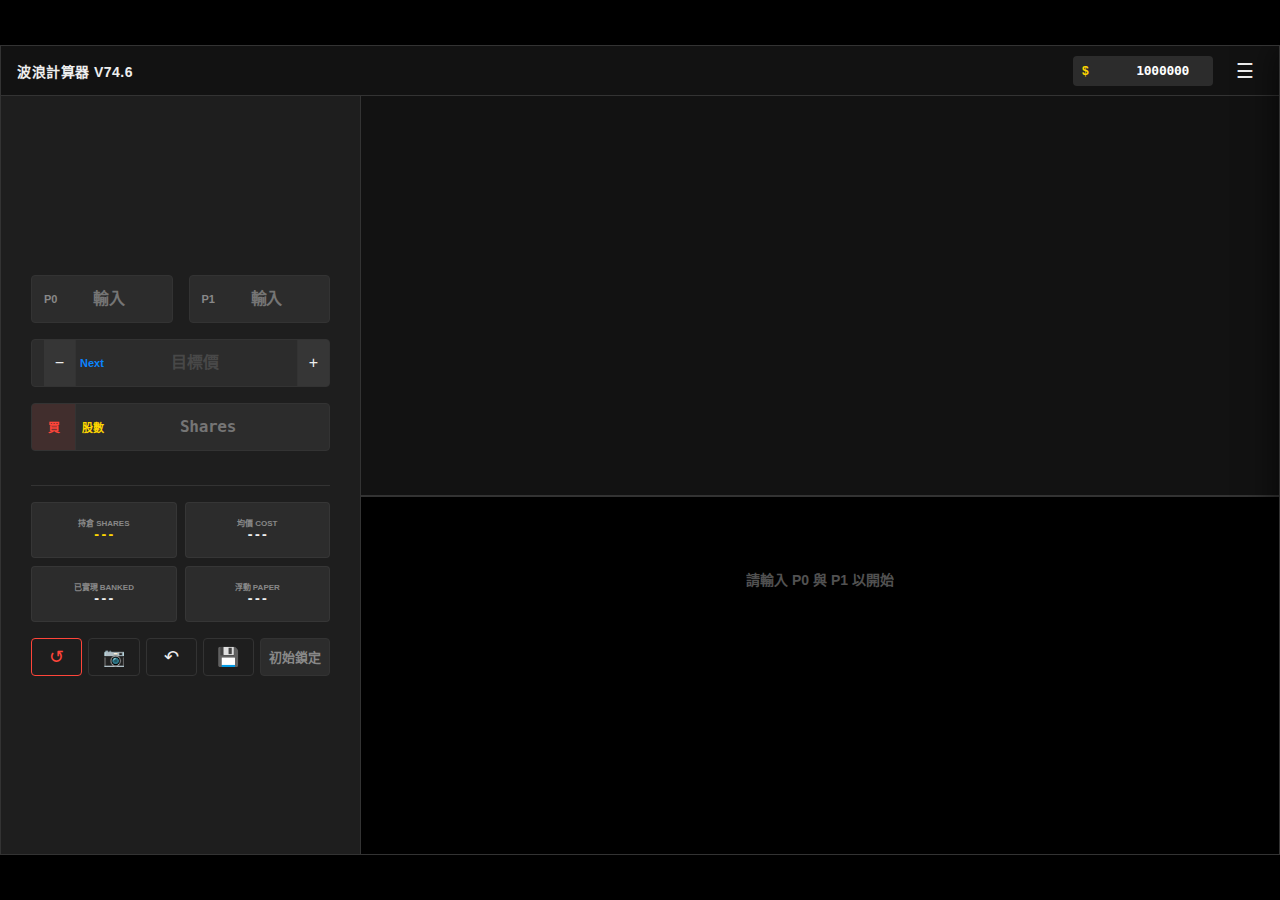
<file: index.HTML>
<!DOCTYPE html>
<html lang="zh-TW">
<head>
    <meta charset="UTF-8">
    <meta name="viewport" content="width=device-width, initial-scale=1.0, maximum-scale=1.0, user-scalable=no, viewport-fit=cover">
    <title>波浪計算器 V74.6</title>

    <link rel="manifest" href="manifest.json">
    <meta name="theme-color" content="#000000">
    <meta name="apple-mobile-web-app-capable" content="yes">
    <meta name="apple-mobile-web-app-status-bar-style" content="black-translucent">
    <link rel="apple-touch-icon" href="icon.png">

    <script src="https://html2canvas.hertzen.com/dist/html2canvas.min.js"></script>
    <link rel="stylesheet" href="style.css">
    <script src="script.js" defer></script>
</head>
<body>
    <div class="app-window">
        <div class="header">
            <div class="header-title">波浪計算器 V74.6</div>
            <div class="header-controls">
                <div class="cap-wrapper">
                    <div class="cap-input-box">
                        <span class="cap-symbol">$</span>
                        <input type="number" id="totalCap" placeholder="錢包" value="1000000" oninput="updateEst()">
                    </div>
                </div>
                <button class="hamburger-btn" onclick="toggleMenu()">☰</button>
            </div>
        </div>
        
        <div id="view-container">
            <div id="tab-home" class="workspace active">
                <div class="panel-left">
                    <div class="unified-grid">
                        <div class="input-group area-p0">
                            <div class="fine-tune-box">
                                <span class="input-prefix">P0</span>
                                <input type="number" id="vRefA" placeholder="輸入" oninput="checkInitState()">
                            </div>
                        </div>
                        <div class="input-group area-p1">
                            <div class="fine-tune-box">
                                <span class="input-prefix">P1</span>
                                <input type="number" id="vRefB" placeholder="輸入" oninput="checkInitState()">
                            </div>
                        </div>
                        <div class="input-group area-next">
                            <div class="fine-tune-box" id="box-next">
                                <button class="ft-btn" onclick="adjustVal('vNext', -10)">−</button>
                                <span class="input-prefix prefix-blue" style="margin-left:4px;">Next</span>
                                <input type="number" id="vNext" placeholder="目標價" oninput="onNextInput()" disabled>
                                <button class="ft-btn" onclick="adjustVal('vNext', 10)">+</button>
                            </div>
                        </div>
                        <div class="input-group area-trade">
                            <div class="trade-module" id="tradeModule">
                                <div class="tm-toggle is-buy" id="tradeToggle" onclick="toggleTradeMode()">買</div>
                                <div class="tm-input">
                                    <span class="input-prefix prefix-gold">股數</span>
                                    <input type="number" id="vAmt" placeholder="Shares" oninput="updateEst()">
                                </div>
                            </div>
                            <div id="estAmount" class="est-amount"></div>
                        </div>
                    </div>
                    
                    <div class="dashboard-area">
                        <div class="info-row">
                            <div class="info-card">
                                <div class="ic-label">持倉 Shares</div>
                                <div class="ic-val" style="color:var(--color-gold)" id="dispShares">---</div>
                            </div>
                            <div class="info-card">
                                <div class="ic-label">均價 Cost</div>
                                <div class="ic-val" id="dispCost">---</div>
                            </div>
                            <div class="info-card">
                                <div class="ic-label">已實現 Banked</div>
                                <div class="ic-val" id="dispRealized">---</div>
                            </div>
                            <div class="info-card">
                                <div class="ic-label">浮動 Paper</div>
                                <div class="ic-val" id="dispPL">---</div>
                            </div>
                        </div>
                        
                        <div class="btn-row">
                            <button class="btn-icon danger" onclick="resetAll()" title="全部重置">↺</button>
                            <button class="btn-icon" onclick="shareToLine()" title="截圖分享">📷</button>
                            
                            <button class="btn-icon" id="btnUndo"
                                    onmousedown="handleUndoPress()" 
                                    onmouseup="handleUndoRelease()" 
                                    onmouseleave="handleUndoRelease()"
                                    ontouchstart="handleUndoPress(event)" 
                                    ontouchend="handleUndoRelease(event)"
                                    oncontextmenu="event.preventDefault();"
                                    title="上一動">
                                ↶
                            </button>
                            <div id="historyMenu"></div>

                            <button class="btn-icon save" onclick="openSaveModal()" title="儲存行情">💾</button>
                            
                            <button id="btnLock" class="btn-main disabled" onclick="confirmNextWave()">初始鎖定</button>
                        </div>
                    </div>
                </div>
                
                <div class="panel-right">
                    <div id="chart-container">
                        <svg id="waveChart" preserveAspectRatio="none">
                            <defs>
                                <linearGradient id="chartGradient" x1="0" x2="0" y1="0" y2="1">
                                    <stop offset="0%" stop-color="var(--chart-grad-start)"/>
                                    <stop offset="100%" stop-color="var(--chart-grad-stop)"/>
                                </linearGradient>
                            </defs>
                            <g id="gridGroup"></g>
                            <g id="zoneGroup"></g>
                            <line id="costLine" class="cost-line" x1="0" y1="0" x2="0" y2="0" style="display:none;" />
                            <text id="costText" class="cost-text" x="0" y="0" style="display:none;"></text>
                            <line id="limitLine" class="limit-line" x1="0" y1="0" x2="0" y2="0" style="display:none;" />
                            <text id="limitText" class="limit-text" x="0" y="0" style="display:none;"></text>
                            <path id="waveArea" class="chart-area" d="" />
                            <path id="wavePath" class="chart-line" d="" />
                            <path id="waveGhost" class="chart-line" style="stroke-dasharray:4 4; opacity:0.5;" d="" />
                            <g id="dotsGroup"></g>
                            <g id="chartOverlayGroup" style="pointer-events:none;"></g>
                            <g id="crosshairGroup" style="display:none;">
                                <line id="crosshairH" class="crosshair-line" x1="0" y1="0" x2="0" y2="0"/>
                                <line id="crosshairV" class="crosshair-line" x1="0" y1="0" x2="0" y2="0"/>
                                <rect id="tooltipBox" class="tooltip-box" rx="4" width="0" height="0" />
                                <text id="tooltipText" class="tooltip-text" x="0" y="0" text-anchor="middle"></text>
                                <text id="tapHint" class="tap-hint" x="0" y="0" text-anchor="end">點擊設定價格</text>
                            </g>
                        </svg>
                    </div>
                    
                    <div id="header-static">
                        <div class="smart-header" id="smartHeader" style="display:none;">
                            <div style="display:flex; align-items:center;">
                                <button class="chart-toggle-btn" onclick="toggleChartVisibility()">◓</button>
                                <div class="sh-title" id="headerTitle"></div>
                            </div>
                            <div style="display:flex; align-items:center;">
                                <button class="filter-toggle active" id="btnFilter" onclick="toggleFilterMode()">⚡ 只看強區</button>
                                <button class="sh-toggle" id="headerToggle" onclick="toggleDirection()">切換 ⇄</button>
                            </div>
                        </div>
                    </div>
                    
                    <div id="list-scroll">
                        <div id="list">
                            <div style="text-align:center; margin-top:60px; color:var(--text-sub); font-size:14px; font-weight:700; opacity:0.6;">
                                請輸入 P0 與 P1 以開始
                            </div>
                        </div>
                    </div>
                </div>
            </div>

            <div id="tab-ext" class="page-content">
                <div style="padding:16px 20px; font-size:18px; font-weight:700; border-bottom:1px solid var(--border);">歷史行情紀錄</div>
                
                <div class="backup-controls">
                    <button class="btn-backup" onclick="exportJSON()">
                        <span>📤</span> 匯出備份
                    </button>
                    <button class="btn-backup" onclick="triggerImport()">
                        <span>📥</span> 匯入還原
                    </button>
                    <input type="file" id="importFile" accept=".json" style="display:none" onchange="handleImport(this)">
                </div>

                <div id="historyList" class="history-list-container">
                    <div style="text-align:center; margin-top:40px; color:var(--text-sub); width:100%; grid-column: 1/-1;">
                        尚未儲存任何行情
                    </div>
                </div>
            </div>
        </div>

        <div class="drawer-overlay" id="drawerOverlay" onclick="toggleMenu()"></div>
        <div class="nav-drawer" id="navDrawer">
            <div class="drawer-header">導航選單</div>
            <div class="drawer-item active" id="menu-home" onclick="switchTab('home')">
                <span>📊</span> 戰情主控
            </div>
            <div class="drawer-item" id="menu-ext" onclick="switchTab('ext')">
                <span>📂</span> 歷史行情
            </div>
            <div class="drawer-divider"></div>
            <div class="drawer-item" onclick="toggleTheme(); toggleMenu()">
                <span>🌓</span> 切換主題
            </div>
        </div>

        <div class="modal-overlay" id="saveModal">
            <div class="modal-card">
                <div class="modal-title">儲存行情</div>
                <div class="modal-input-group">
                    <span class="modal-label">股號 / 名稱</span>
                    <input type="text" id="saveSymbol" class="modal-input" placeholder="例如: 2330 台積電">
                </div>
                <div class="modal-input-group">
                    <span class="modal-label">起始日期</span>
                    <input type="date" id="saveStart" class="modal-input">
                </div>
                <div class="modal-input-group">
                    <span class="modal-label">終點日期</span>
                    <input type="date" id="saveEnd" class="modal-input">
                </div>
                <div class="modal-btn-row">
                    <button class="modal-btn btn-cancel" onclick="closeSaveModal()">取消</button>
                    <button class="modal-btn btn-confirm" onclick="saveRecord()">確認儲存</button>
                </div>
            </div>
        </div>
    </div>

    <script>
        if ('serviceWorker' in navigator) {
            window.addEventListener('load', () => {
                navigator.serviceWorker.register('./sw.js')
                    .then(reg => console.log('PWA Service Worker 註冊成功', reg.scope))
                    .catch(err => console.log('PWA 註冊失敗:', err));
            });
        }
    </script>
</body>
</html>
</file>
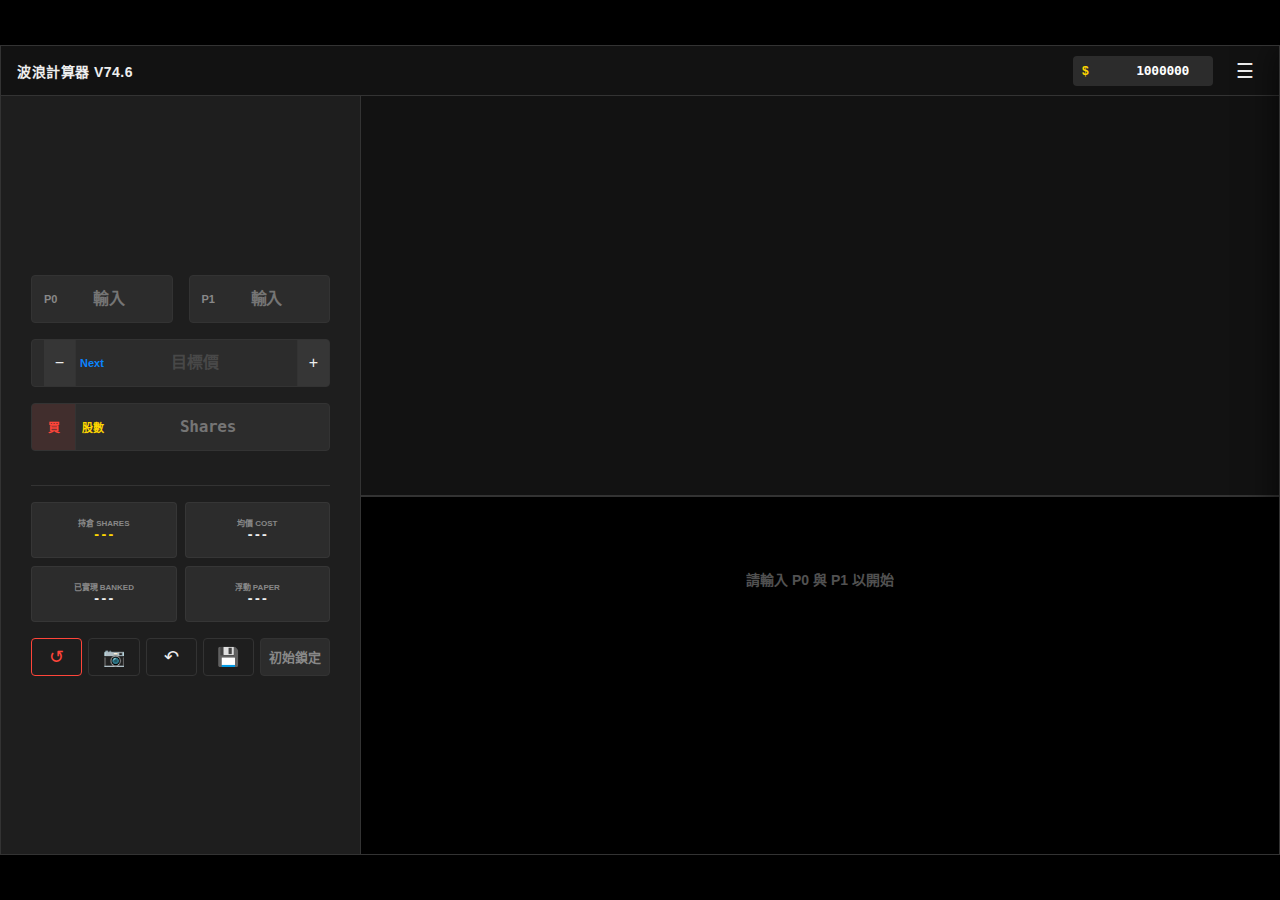
<file: index.html>
<!DOCTYPE html>
<html lang="zh-TW">
<head>
    <meta charset="UTF-8">
    <meta name="viewport" content="width=device-width, initial-scale=1.0, maximum-scale=1.0, user-scalable=no, viewport-fit=cover">
    <title>波浪計算器 V74.6</title>

    <link rel="manifest" href="manifest.json">
    <meta name="theme-color" content="#000000">
    <meta name="apple-mobile-web-app-capable" content="yes">
    <meta name="apple-mobile-web-app-status-bar-style" content="black-translucent">
    <link rel="apple-touch-icon" href="icon.png">

    <script src="https://html2canvas.hertzen.com/dist/html2canvas.min.js"></script>
    <link rel="stylesheet" href="style.css">
    <script src="script.js" defer></script>
</head>
<body>
    <div class="app-window">
        <div class="header">
            <div class="header-title">波浪計算器 V74.6</div>
            <div class="header-controls">
                <div class="cap-wrapper">
                    <div class="cap-input-box">
                        <span class="cap-symbol">$</span>
                        <input type="number" id="totalCap" placeholder="錢包" value="1000000" oninput="updateEst()">
                    </div>
                </div>
                <button class="hamburger-btn" onclick="toggleMenu()">☰</button>
            </div>
        </div>
        
        <div id="view-container">
            <div id="tab-home" class="workspace active">
                <div class="panel-left">
                    <div class="unified-grid">
                        <div class="input-group area-p0">
                            <div class="fine-tune-box">
                                <span class="input-prefix">P0</span>
                                <input type="number" id="vRefA" placeholder="輸入" oninput="checkInitState()">
                            </div>
                        </div>
                        <div class="input-group area-p1">
                            <div class="fine-tune-box">
                                <span class="input-prefix">P1</span>
                                <input type="number" id="vRefB" placeholder="輸入" oninput="checkInitState()">
                            </div>
                        </div>
                        <div class="input-group area-next">
                            <div class="fine-tune-box" id="box-next">
                                <button class="ft-btn" onclick="adjustVal('vNext', -10)">−</button>
                                <span class="input-prefix prefix-blue" style="margin-left:4px;">Next</span>
                                <input type="number" id="vNext" placeholder="目標價" oninput="onNextInput()" disabled>
                                <button class="ft-btn" onclick="adjustVal('vNext', 10)">+</button>
                            </div>
                        </div>
                        <div class="input-group area-trade">
                            <div class="trade-module" id="tradeModule">
                                <div class="tm-toggle is-buy" id="tradeToggle" onclick="toggleTradeMode()">買</div>
                                <div class="tm-input">
                                    <span class="input-prefix prefix-gold">股數</span>
                                    <input type="number" id="vAmt" placeholder="Shares" oninput="updateEst()">
                                </div>
                            </div>
                            <div id="estAmount" class="est-amount"></div>
                        </div>
                    </div>
                    
                    <div class="dashboard-area">
                        <div class="info-row">
                            <div class="info-card">
                                <div class="ic-label">持倉 Shares</div>
                                <div class="ic-val" style="color:var(--color-gold)" id="dispShares">---</div>
                            </div>
                            <div class="info-card">
                                <div class="ic-label">均價 Cost</div>
                                <div class="ic-val" id="dispCost">---</div>
                            </div>
                            <div class="info-card">
                                <div class="ic-label">已實現 Banked</div>
                                <div class="ic-val" id="dispRealized">---</div>
                            </div>
                            <div class="info-card">
                                <div class="ic-label">浮動 Paper</div>
                                <div class="ic-val" id="dispPL">---</div>
                            </div>
                        </div>
                        
                        <div class="btn-row">
                            <button class="btn-icon danger" onclick="resetAll()" title="全部重置">↺</button>
                            <button class="btn-icon" onclick="shareToLine()" title="截圖分享">📷</button>
                            
                            <button class="btn-icon" id="btnUndo"
                                    onmousedown="handleUndoPress()" 
                                    onmouseup="handleUndoRelease()" 
                                    onmouseleave="handleUndoRelease()"
                                    ontouchstart="handleUndoPress(event)" 
                                    ontouchend="handleUndoRelease(event)"
                                    oncontextmenu="event.preventDefault();"
                                    title="上一動">
                                ↶
                            </button>
                            <div id="historyMenu"></div>

                            <button class="btn-icon save" onclick="openSaveModal()" title="儲存行情">💾</button>
                            
                            <button id="btnLock" class="btn-main disabled" onclick="confirmNextWave()">初始鎖定</button>
                        </div>
                    </div>
                </div>
                
                <div class="panel-right">
                    <div id="chart-container">
                        <svg id="waveChart" preserveAspectRatio="none">
                            <defs>
                                <linearGradient id="chartGradient" x1="0" x2="0" y1="0" y2="1">
                                    <stop offset="0%" stop-color="var(--chart-grad-start)"/>
                                    <stop offset="100%" stop-color="var(--chart-grad-stop)"/>
                                </linearGradient>
                            </defs>
                            <g id="gridGroup"></g>
                            <g id="zoneGroup"></g>
                            <line id="costLine" class="cost-line" x1="0" y1="0" x2="0" y2="0" style="display:none;" />
                            <text id="costText" class="cost-text" x="0" y="0" style="display:none;"></text>
                            <line id="limitLine" class="limit-line" x1="0" y1="0" x2="0" y2="0" style="display:none;" />
                            <text id="limitText" class="limit-text" x="0" y="0" style="display:none;"></text>
                            <path id="waveArea" class="chart-area" d="" />
                            <path id="wavePath" class="chart-line" d="" />
                            <path id="waveGhost" class="chart-line" style="stroke-dasharray:4 4; opacity:0.5;" d="" />
                            <g id="dotsGroup"></g>
                            <g id="chartOverlayGroup" style="pointer-events:none;"></g>
                            <g id="crosshairGroup" style="display:none;">
                                <line id="crosshairH" class="crosshair-line" x1="0" y1="0" x2="0" y2="0"/>
                                <line id="crosshairV" class="crosshair-line" x1="0" y1="0" x2="0" y2="0"/>
                                <rect id="tooltipBox" class="tooltip-box" rx="4" width="0" height="0" />
                                <text id="tooltipText" class="tooltip-text" x="0" y="0" text-anchor="middle"></text>
                                <text id="tapHint" class="tap-hint" x="0" y="0" text-anchor="end">點擊設定價格</text>
                            </g>
                        </svg>
                    </div>
                    
                    <div id="header-static">
                        <div class="smart-header" id="smartHeader" style="display:none;">
                            <div style="display:flex; align-items:center;">
                                <button class="chart-toggle-btn" onclick="toggleChartVisibility()">◓</button>
                                <div class="sh-title" id="headerTitle"></div>
                            </div>
                            <div style="display:flex; align-items:center;">
                                <button class="filter-toggle active" id="btnFilter" onclick="toggleFilterMode()">⚡ 只看強區</button>
                                <button class="sh-toggle" id="headerToggle" onclick="toggleDirection()">切換 ⇄</button>
                            </div>
                        </div>
                    </div>
                    
                    <div id="list-scroll">
                        <div id="list">
                            <div style="text-align:center; margin-top:60px; color:var(--text-sub); font-size:14px; font-weight:700; opacity:0.6;">
                                請輸入 P0 與 P1 以開始
                            </div>
                        </div>
                    </div>
                </div>
            </div>

            <div id="tab-ext" class="page-content">
                <div style="padding:16px 20px; font-size:18px; font-weight:700; border-bottom:1px solid var(--border);">歷史行情紀錄</div>
                
                <div class="backup-controls">
                    <button class="btn-backup" onclick="exportJSON()">
                        <span>📤</span> 匯出備份
                    </button>
                    <button class="btn-backup" onclick="triggerImport()">
                        <span>📥</span> 匯入還原
                    </button>
                    <input type="file" id="importFile" accept=".json" style="display:none" onchange="handleImport(this)">
                </div>

                <div id="historyList" class="history-list-container">
                    <div style="text-align:center; margin-top:40px; color:var(--text-sub); width:100%; grid-column: 1/-1;">
                        尚未儲存任何行情
                    </div>
                </div>
            </div>
        </div>

        <div class="drawer-overlay" id="drawerOverlay" onclick="toggleMenu()"></div>
        <div class="nav-drawer" id="navDrawer">
            <div class="drawer-header">導航選單</div>
            <div class="drawer-item active" id="menu-home" onclick="switchTab('home')">
                <span>📊</span> 戰情主控
            </div>
            <div class="drawer-item" id="menu-ext" onclick="switchTab('ext')">
                <span>📂</span> 歷史行情
            </div>
            <div class="drawer-divider"></div>
            <div class="drawer-item" onclick="toggleTheme(); toggleMenu()">
                <span>🌓</span> 切換主題
            </div>
        </div>

        <div class="modal-overlay" id="saveModal">
            <div class="modal-card">
                <div class="modal-title">儲存行情</div>
                <div class="modal-input-group">
                    <span class="modal-label">股號 / 名稱</span>
                    <input type="text" id="saveSymbol" class="modal-input" placeholder="例如: 2330 台積電">
                </div>
                <div class="modal-input-group">
                    <span class="modal-label">起始日期</span>
                    <input type="date" id="saveStart" class="modal-input">
                </div>
                <div class="modal-input-group">
                    <span class="modal-label">終點日期</span>
                    <input type="date" id="saveEnd" class="modal-input">
                </div>
                <div class="modal-btn-row">
                    <button class="modal-btn btn-cancel" onclick="closeSaveModal()">取消</button>
                    <button class="modal-btn btn-confirm" onclick="saveRecord()">確認儲存</button>
                </div>
            </div>
        </div>
    </div>

    <script>
        if ('serviceWorker' in navigator) {
            window.addEventListener('load', () => {
                navigator.serviceWorker.register('./sw.js')
                    .then(reg => console.log('PWA Service Worker 註冊成功', reg.scope))
                    .catch(err => console.log('PWA 註冊失敗:', err));
            });
        }
    </script>
</body>

</html>
</file>
<file: style.css>
:root {
    --bg-outer: #000000; --bg-inner: #121212; --bg-panel: #1e1e1e; --bg-drawer: #1a1a1a;
    --text-main: #eeeeee; --text-sub: #888888; --border: #333333;
    --card-bg: #1e1e1e; --input-bg: #2c2c2c; --input-text: #ffffff;
    --color-gold: #ffd700; --color-red: #ff453a; --color-green: #30d158; --color-blue: #0a84ff;
    --color-cost: #00d2ff; --color-lightblue: #64d2ff; --color-purple: #bf5af2;
    --tag-bg: #333333; --chart-grad-start: rgba(10, 132, 255, 0.25); --chart-grad-stop: rgba(10, 132, 255, 0);
    --safe-top: env(safe-area-inset-top); --safe-bottom: env(safe-area-inset-bottom);
    --input-h-mobile: 40px; --input-h-desktop: 48px; --chart-h-mobile: 185px; --chart-h-desktop: 400px;
}
body.light-theme {
    --bg-outer: #f2f2f7; --bg-inner: #ffffff; --bg-panel: #ffffff; --bg-drawer: #ffffff;
    --text-main: #000000; --text-sub: #666666; --border: #e4e4e9; --card-bg: #ffffff;
    --input-bg: #f2f2f7; --input-text: #000000; --color-gold: #c58f00; --color-red: #d70015;
    --color-green: #00882b; --color-blue: #0055ff; --color-cost: #007aff;
    --color-lightblue: #0091d5; --color-purple: #a53cc1; --tag-bg: #f5f5f7;
    --chart-grad-start: rgba(0, 85, 255, 0.15); --chart-grad-stop: rgba(0, 85, 255, 0);
}
::-webkit-scrollbar { display: none; }
* { -ms-overflow-style: none; scrollbar-width: none; box-sizing: border-box; -webkit-tap-highlight-color: transparent; font-family: -apple-system, BlinkMacSystemFont, "Segoe UI", Roboto, Helvetica, Arial, sans-serif; }
body { background-color: var(--bg-outer); color: var(--text-main); margin: 0; height: 100dvh; width: 100vw; display: flex; justify-content: center; overflow: hidden; }
.app-window { width: 100%; height: 100%; background: var(--bg-inner); display: flex; flex-direction: column; overflow: hidden; position: relative; }
@media (min-width: 1024px) { .app-window { width: 1280px; height: 90vh; border: 1px solid var(--border); border-radius: 0; margin-top: 5vh; box-shadow: 0 20px 60px rgba(0,0,0,0.3); } }
.header { flex: 0 0 auto; background: var(--bg-inner); border-bottom: 1px solid var(--border); padding: 8px 16px; padding-top: max(8px, var(--safe-top)); display: flex; justify-content: space-between; align-items: center; z-index: 50; height: 50px; }
.header-title { font-size: 14px; font-weight: 700; color: var(--text-main); letter-spacing: 0.5px; white-space: nowrap; text-transform: uppercase; }
.header-controls { display: flex; align-items: center; gap: 10px; flex: 1; justify-content: flex-end; }
.cap-input-box { display: flex; align-items: center; background: var(--input-bg); border-radius: 4px; padding: 0 8px; height: 30px; width: 140px; border: 1px solid transparent; }
.cap-input-box:focus-within { border-color: var(--color-gold); background: var(--bg-inner); }
.cap-symbol { font-size: 12px; color: var(--color-gold); margin-right: 4px; font-weight: 700; }
#totalCap { font-size: 13px; text-align: right; padding: 0; height: 100%; font-weight: 600; font-family: monospace; width: 100%; }
.hamburger-btn { background: transparent; border: none; color: var(--text-main); width: 36px; height: 36px; display: flex; align-items: center; justify-content: center; cursor: pointer; font-size: 20px; padding: 0; margin-left: 4px; }
.drawer-overlay { position: absolute; top: 0; left: 0; width: 100%; height: 100%; background: rgba(0,0,0,0.5); backdrop-filter: blur(2px); z-index: 900; opacity: 0; pointer-events: none; transition: opacity 0.3s ease; }
.drawer-overlay.open { opacity: 1; pointer-events: auto; }
.nav-drawer { position: absolute; top: 0; right: 0; width: 240px; height: 100%; background: var(--bg-drawer); border-left: 1px solid var(--border); z-index: 1000; transform: translateX(100%); transition: transform 0.3s cubic-bezier(0.25, 1, 0.5, 1); padding: calc(var(--safe-top) + 20px) 0 calc(var(--safe-bottom) + 20px) 0; display: flex; flex-direction: column; box-shadow: -5px 0 30px rgba(0,0,0,0.5); }
.nav-drawer.open { transform: translateX(0); }
.drawer-header { padding: 0 20px 20px 20px; border-bottom: 1px solid var(--border); margin-bottom: 10px; color: var(--text-sub); font-size: 11px; font-weight: 700; letter-spacing: 1px; text-transform: uppercase; }
.drawer-item { padding: 16px 20px; display: flex; align-items: center; gap: 12px; color: var(--text-main); font-size: 15px; font-weight: 600; cursor: pointer; transition: background 0.2s; border-left: 3px solid transparent; }
.drawer-item.active { background: var(--tag-bg); border-left-color: var(--color-blue); color: var(--color-blue); }
.drawer-divider { height: 1px; background: var(--border); margin: 10px 20px; }
#view-container { flex: 1; display: flex; flex-direction: column; overflow: hidden; position: relative; width: 100%; }
.workspace { flex: 1; display: none; flex-direction: column; overflow: hidden; width: 100%; height: 100%; }
.workspace.active { display: flex; }
@media (min-width: 1024px) { .workspace { flex-direction: row; align-items: stretch; } }
.page-content { flex: 1; display: none; flex-direction: column; background: var(--bg-panel); overflow-y: auto; padding: 0; color: var(--text-main); animation: fadeIn 0.3s ease; }
.page-content.active { display: flex; }
@keyframes fadeIn { from { opacity: 0; transform: translateY(5px); } to { opacity: 1; transform: translateY(0); } }
.panel-left { flex: 0 0 auto; padding: 10px 12px; background: var(--bg-inner); border-bottom: 1px solid var(--border); z-index: 40; display: flex; flex-direction: column; gap: 8px; }
@media (min-width: 1024px) { .panel-left { width: 360px; border-bottom: none; border-right: 1px solid var(--border); padding: 30px; height: 100%; background: var(--bg-panel); justify-content: center; gap: 24px; } }
.unified-grid { display: grid; gap: 8px; grid-template-columns: 1fr 1fr; grid-template-areas: "area-p0 area-p1" "area-next area-trade"; }
@media (min-width: 1024px) { .unified-grid { gap: 16px; grid-template-areas: "area-p0 area-p1" "area-next area-next" "area-trade area-trade"; } }
.area-p0 { grid-area: area-p0; } .area-p1 { grid-area: area-p1; } .area-next { grid-area: area-next; } .area-trade { grid-area: area-trade; }
.fine-tune-box { display: flex; align-items: center; background: var(--input-bg); border-radius: 4px; overflow: hidden; width: 100%; height: var(--input-h-mobile); border: 1px solid transparent; padding-left: 8px; }
.fine-tune-box:focus-within { background: var(--bg-inner); border-color: var(--color-blue); }
@media (min-width: 1024px) { .fine-tune-box { height: var(--input-h-desktop); border-radius: 4px; border: 1px solid var(--border); padding-left: 12px; } }
.input-prefix { font-size: 11px; font-weight: 700; color: var(--text-sub); margin-right: 4px; white-space: nowrap; user-select: none; }
.prefix-blue { color: var(--color-blue); } .prefix-gold { color: var(--color-gold); }
.ft-btn { background: rgba(255,255,255,0.05); color: var(--text-main); border: none; width: 32px; height: 100%; font-weight: 500; cursor: pointer; font-size: 16px; padding: 0; flex-shrink: 0; border-left: 1px solid var(--border); }
.ft-btn:first-of-type { border-left: none; border-right: 1px solid var(--border); }
input { flex: 1; min-width: 0; width: 100%; background: transparent; border: none; color: var(--input-text); font-size: 16px; text-align: center; font-weight: 700; outline: none; padding: 0; margin: 0; font-family: monospace; letter-spacing: -0.3px; }
input:disabled { opacity: 0.3; color: var(--text-sub); -webkit-text-fill-color: var(--text-sub); }
.trade-module { display: flex; align-items: center; background: var(--input-bg); border-radius: 4px; height: var(--input-h-mobile); overflow: hidden; border: 1px solid transparent; }
@media (min-width: 1024px) { .trade-module { height: var(--input-h-desktop); border: 1px solid var(--border); } }
.tm-toggle { flex: 0 0 44px; height: 100%; background: rgba(255,255,255,0.05); border-right: 1px solid var(--border); display: flex; align-items: center; justify-content: center; font-size: 12px; font-weight: 700; cursor: pointer; color: var(--text-sub); transition: 0.2s; }
.tm-toggle.is-buy { color: var(--color-red); background: rgba(255, 69, 58, 0.1); }
.tm-toggle.is-sell { color: var(--color-green); background: rgba(50, 215, 75, 0.1); }
.tm-input { flex: 1; display: flex; align-items: center; padding: 0 6px; }
.est-amount { font-size: 10px; color: var(--color-gold); font-family: monospace; position: absolute; bottom: -16px; right: 0; font-weight: 600; white-space: nowrap; pointer-events: none; text-shadow: 0 1px 2px rgba(0,0,0,0.5); z-index: 10; }
.dashboard-area { display: flex; flex-direction: column; gap: 6px; margin-top: 4px; position: relative; }
@media (min-width: 1024px) { .dashboard-area { gap: 16px; margin-top: 10px; padding-top: 16px; border-top: 1px solid var(--border); } }
.info-row { display: grid; grid-template-columns: 1fr 1fr 1fr 1fr; gap: 6px; height: 38px; }
@media (min-width: 1024px) { .info-row { grid-template-columns: 1fr 1fr; grid-template-rows: 1fr 1fr; height: 120px; gap: 8px; } }
.info-card { background: var(--input-bg); border-radius: 4px; border: 1px solid rgba(255,255,255,0.05); display: flex; flex-direction: column; align-items: center; justify-content: center; }
.ic-label { font-size: 8px; color: var(--text-sub); font-weight: 600; text-transform: uppercase; white-space: nowrap; text-align: center;}
.ic-val { font-size: 12px; font-weight: 700; font-family: monospace; color: var(--text-main); white-space: nowrap; }
.pl-win { color: var(--color-red); } .pl-loss { color: var(--color-green); }
.btn-row { display: flex; gap: 6px; height: 38px; position: relative; }
.btn-icon { flex: 1; background: transparent; border: 1px solid var(--border); color: var(--text-main); border-radius: 4px; font-size: 18px; cursor: pointer; display: flex; align-items: center; justify-content: center; }
.btn-icon.danger { border-color: var(--color-red); color: var(--color-red); }
.btn-icon.save { color: var(--color-gold); }
.btn-main { flex: 1.5; background: var(--color-blue); color: #fff; border: none; border-radius: 4px; font-weight: 700; font-size: 13px; cursor: pointer; display: flex; align-items: center; justify-content: center; }
.btn-main.disabled { background: var(--input-bg); color: var(--text-sub); pointer-events: none; border: 1px solid var(--border); }
#historyMenu { position: absolute; bottom: 50px; left: 50%; transform: translateX(-50%); width: 200px; background: var(--bg-panel); border: 1px solid var(--color-gold); border-radius: 6px; display: none; flex-direction: column; z-index: 100; overflow: hidden; padding: 4px 0; }
.history-item { padding: 8px 12px; border-bottom: 1px solid rgba(255,255,255,0.05); font-size: 12px; color: var(--text-main); font-family: monospace; cursor: pointer; display: flex; justify-content: space-between; }
.panel-right { flex: 1; background: var(--bg-outer); display: flex; flex-direction: column; overflow: hidden; position: relative; }
#chart-container { flex: 0 0 var(--chart-h-mobile); width: 100%; background: var(--bg-inner); border-bottom: 1px solid var(--border); z-index: 20; position: relative; transition: flex-basis 0.3s cubic-bezier(0.25, 0.8, 0.25, 1); overflow: hidden; }
@media (min-width: 1024px) { #chart-container { flex: 0 0 var(--chart-h-desktop); } }
#chart-container.collapsed { flex-basis: 0 !important; border-bottom: none; }
svg { width: 100%; height: 100%; display: block; overflow: visible; }
.chart-grid { stroke: var(--border); stroke-width: 0.5; stroke-dasharray: 2 4; opacity: 0.4; }
.chart-area { fill: url(#chartGradient); opacity: 0.6; pointer-events: none; }
.chart-line { fill: none; stroke: var(--color-blue); stroke-width: 2.5; filter: drop-shadow(0 0 4px var(--color-blue)); pointer-events: none; }
.cost-line { stroke: var(--color-cost); stroke-width: 1; stroke-dasharray: 4 2; opacity: 0.8; }
.limit-line { stroke: var(--color-gold); stroke-width: 1; stroke-dasharray: 6 3; opacity: 0.8; }
.cost-text, .limit-text { font-size: 10px; font-family: monospace; font-weight: 700; }
.chart-dot { fill: var(--bg-inner); stroke: var(--color-gold); stroke-width: 2.5; r: 4; }
.chart-dot.pulsing { animation: pulse 2s infinite ease-in-out; fill: var(--color-gold); stroke: none; }
@keyframes pulse { 0% { r: 4; opacity: 1; } 50% { r: 6; opacity: 0.6; } 100% { r: 4; opacity: 1; } }
.chart-zone-rect { stroke: none; transition: opacity 0.3s; pointer-events: none; }
.chart-zone-rect.sync-active { stroke: var(--color-gold); stroke-width: 1; opacity: 0.4 !important; }
.crosshair-line { stroke: var(--text-sub); stroke-width: 1; stroke-dasharray: 4 4; opacity: 0.7; pointer-events: none; }
.tooltip-box { fill: var(--bg-panel); stroke: var(--color-blue); stroke-width: 1; opacity: 0.9; }
.tooltip-text { fill: var(--text-main); font-size: 11px; font-family: monospace; font-weight: 700; pointer-events: none; }
.tap-hint { fill: var(--text-sub); font-size: 10px; opacity: 0.5; pointer-events: none; }
#header-static { flex: 0 0 auto; background: var(--bg-inner); border-bottom: 1px solid var(--border); z-index: 15; }
.smart-header { display: flex; justify-content: space-between; align-items: center; padding: 8px 16px; }
#list-scroll { flex: 1; overflow-y: auto; padding-bottom: var(--safe-bottom); background: var(--bg-outer); }
#list { padding: 12px 16px; display: grid; gap: 8px; }
.sh-title { font-size: 13px; font-weight: 700; color: var(--text-main); display: flex; align-items: center; gap: 8px; }
.sh-toggle, .filter-toggle { background: var(--tag-bg); border: 1px solid var(--border); color: var(--text-main); padding: 3px 10px; border-radius: 4px; font-size: 11px; font-weight: 600; cursor: pointer; display: flex; align-items: center; gap: 4px; }
.filter-toggle.active { background: rgba(255, 215, 0, 0.15); border-color: var(--color-gold); color: var(--color-gold); }
.chart-toggle-btn { background: transparent; border: 1px solid var(--border); color: var(--text-sub); width: 28px; height: 24px; border-radius: 4px; display: flex; align-items: center; justify-content: center; cursor: pointer; margin-right: 8px; }
.card { background: var(--card-bg); border: 1px solid var(--border); border-left: 4px solid var(--text-sub); padding: 10px 14px; border-radius: 4px; display: flex; cursor: pointer; position: relative; }
.card.high-prob { border-color: var(--color-gold); border-left-color: var(--color-gold); }
.card.sync-active { border-color: var(--color-gold); transform: scale(1.02); }
.card.compact-mode { height: 36px; padding: 0 12px; opacity: 0.7; }
.price-text { font-size: 15px; font-family: monospace; font-weight: 800; color: var(--text-main); display: flex; align-items: baseline; gap: 4px; }
.tag { padding: 3px 6px; border-radius: 4px; font-size: 10px; font-weight: 600; }
.tag-resonance { background: var(--color-gold); color: #000; padding: 1px 4px; border-radius: 3px; font-weight: 800; font-size: 10px; }
.modal-overlay { position: fixed; top: 0; left: 0; width: 100%; height: 100%; background: rgba(0,0,0,0.7); display: none; justify-content: center; align-items: center; z-index: 2000; }
.modal-card { background: var(--bg-panel); width: 85%; max-width: 320px; border-radius: 8px; border: 1px solid var(--border); padding: 20px; display: flex; flex-direction: column; gap: 16px; }
.modal-input { background: var(--input-bg); border: 1px solid var(--border); color: var(--text-main); padding: 8px 12px; border-radius: 4px; }
.rec-card { background: var(--card-bg); border: 1px solid var(--border); border-radius: 6px; padding: 12px; margin: 8px 16px; display: flex; flex-direction: column; gap: 8px; }
.backup-controls { padding: 16px 20px; display: flex; gap: 12px; }
.btn-backup { flex: 1; background: var(--input-bg); border: 1px solid var(--border); color: var(--text-main); padding: 10px; border-radius: 4px; cursor: pointer; }
</file>
